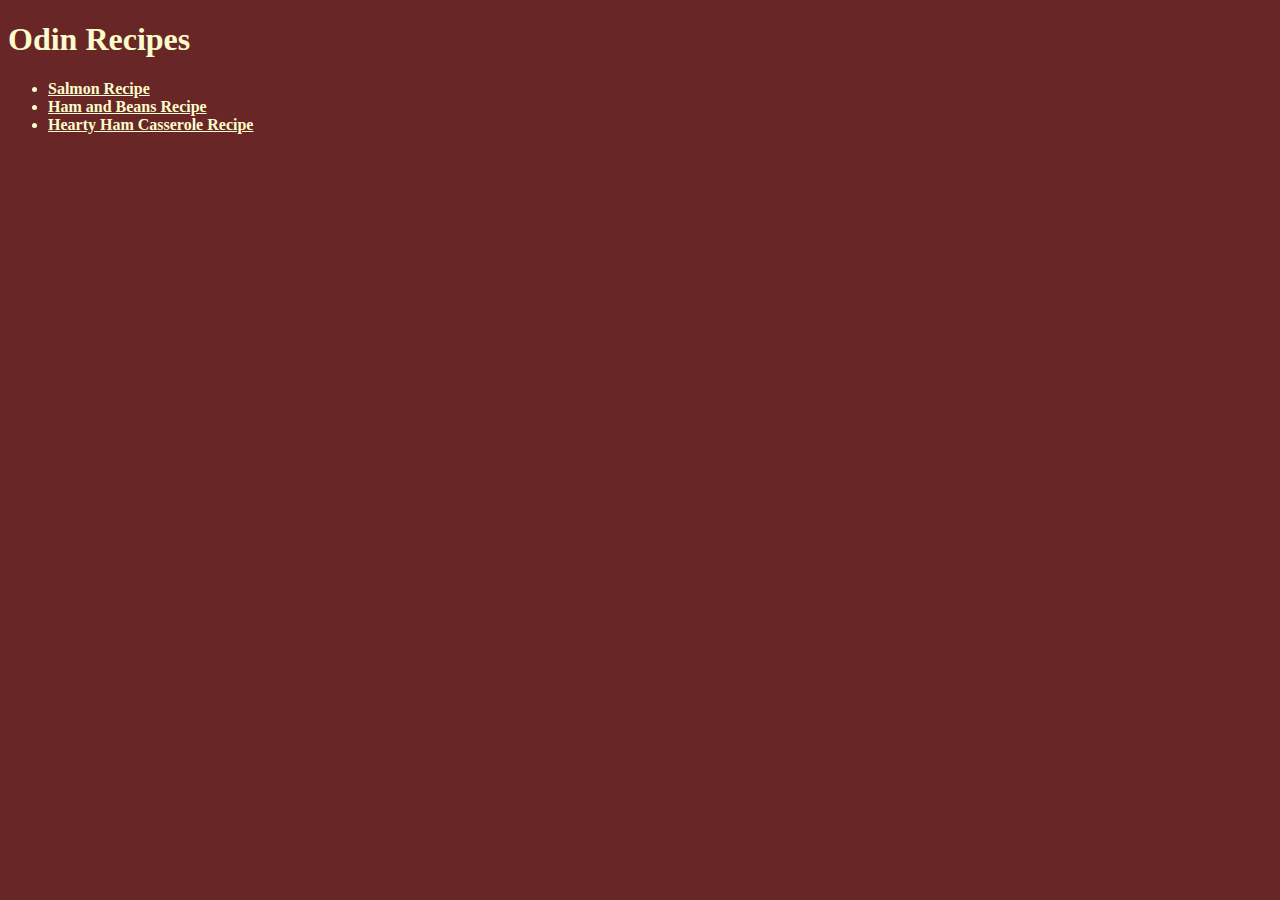
<file: index.html>
<!DOCTYPE html>
<html lang="en">
    <head>
        <meta charset="utf-8">
        <link rel="stylesheet" href="style.css">
        <title>Odin Recipes</title>
    </head>
    <body>
        <h1>Odin Recipes</h1>
        <ul>
            <li><a href="recipes/grilledsalmon.html"><strong>Salmon Recipe</strong></a></li>
            <li><a href="recipes/hamandbeans.html"><strong>Ham and Beans Recipe</strong></a></li>
            <li><a href="recipes/heartyhamcasserole.html"><strong>Hearty Ham Casserole Recipe</strong></a></li>        
        </ul>
    </body>
</html>
</file>
<file: style.css>
body {
    background-color: #692626;
    color: #FBFBCB;
}

a {
    color: #FBFBCB
}
</file>
